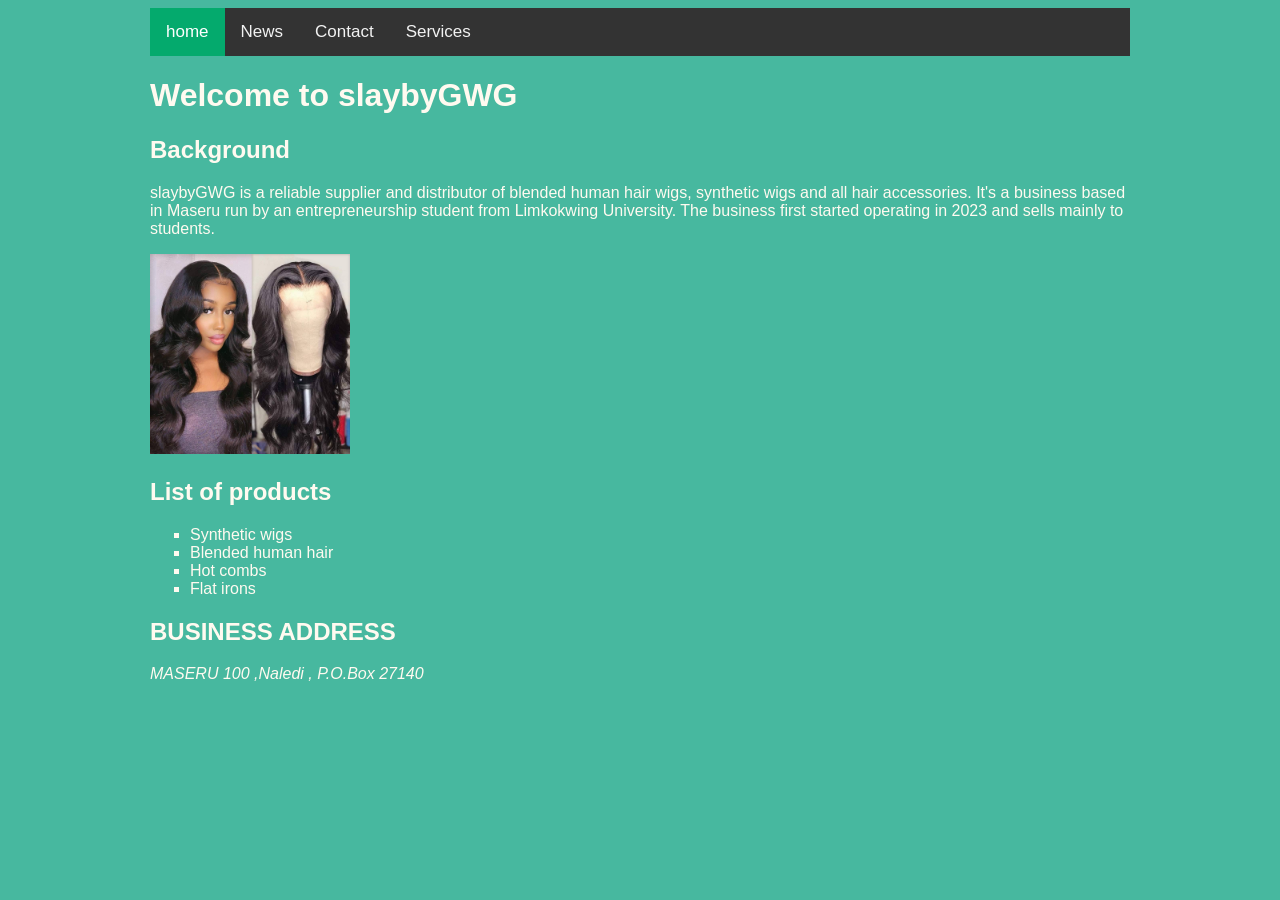
<file: index.html>
<!DOCTYPE html>
<html>
<head>
	<meta charset="utf-8">
	<meta name="viewport" content="width=device-width, initial-scale=1">
	<title>slaybyGWG</title>
	<link rel="stylesheet" type="text/css" href="style.css">
</head>
<body>
	<div class="topnav">
	  <a class="active" href="services.html">home</a>
	  <a href="#news">News</a>
	  <a href="#contact">Contact</a>
	  <a href="services.html">Services</a>
	</div>		
	<H1>Welcome to slaybyGWG</H1>

	<h2>Background</h2>
	<p>slaybyGWG is a reliable supplier and distributor of blended human hair wigs, synthetic wigs and all hair accessories. It's a business based in Maseru run by an entrepreneurship student from Limkokwing University. The business first started operating in 2023 and sells mainly to students. </p>
		<img src="synthetic.jpg" alt="my image" width="200" height="200">

	<h2>List of products</h2>
	<UL TYPE="square"> 
		<li> Synthetic wigs</li>
		<li> Blended human hair</li>
		<li> Hot combs</li>
		<li> Flat irons</li>
	</UL>	
	<h2>BUSINESS ADDRESS</h2>
	  	<em>MASERU 100 ,Naledi , P.O.Box 27140</em>

	



</body>
</html>
</file>
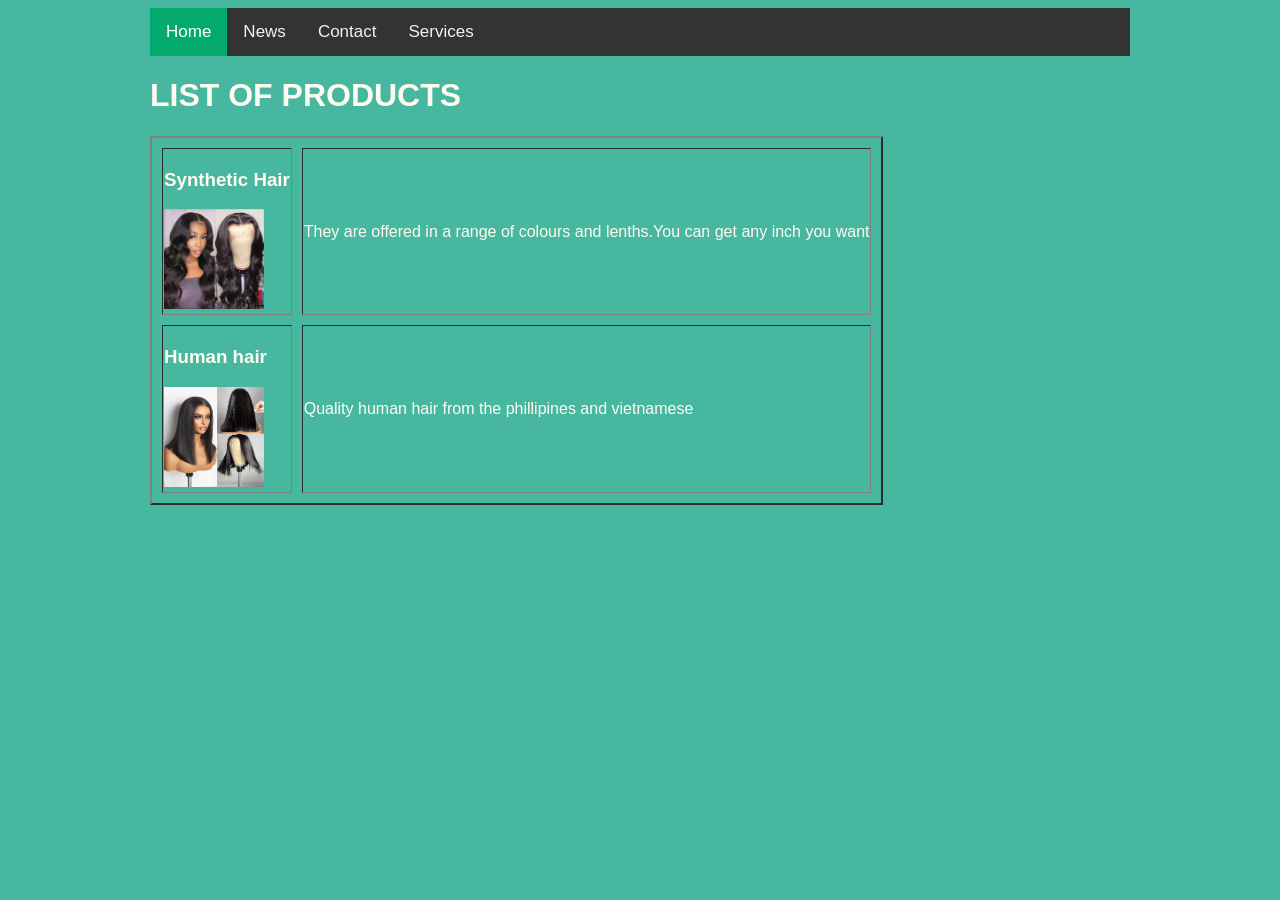
<file: services.html>
<!DOCTYPE html>
<html>
<head>
	<meta charset="utf-8">
	<meta name="viewport" content="width=device-width, initial-scale=1">
	<title>SERVICES</title>
	<link rel="stylesheet" type="text/css" href="style.css">
</head>
<body>
	<div class="topnav">
	  <a class="active" href="index.html">Home</a>
	  <a href="#news">News</a>
	  <a href="#contact">Contact</a>
	  <a href="services.html">Services</a>
	</div>	
	<h1>LIST OF PRODUCTS</h1>

	<table>
		<table border="2" cellspacing="10  ">
		<tr>
			<td><h3>Synthetic Hair</h3>
				<img src="synthetic.jpg" alt="my image" width="100" height="100">
			</td>
			<td><p> They are offered in a range of colours and lenths.You can get any inch you want</p>
			</td>
		</tr>

		<tr>
			<td><h3>Human hair</h3>
				<img src="download.jpg" alt="my image" width="100" height="100">

			</td>
			<td><p> Quality human hair from the phillipines and vietnamese</p>
			</td>


</body>
</html>
</file>
<file: style.css>
body{
	background:#47b89f;
	color: floralwhite;
	font-family: arial;
	margin-left:150px ;
	margin-right:150px;
	/* Add a black background color to the top navigation */
.topnav {
  background-color: #333;
  overflow: hidden;
}

/* Style the links inside the navigation bar */
.topnav a {
  float: left;
  color: #f2f2f2;
  text-align: center;
  padding: 14px 16px;
  text-decoration: none;
  font-size: 17px;
}

/* Change the color of links on hover */
.topnav a:hover {
  background-color: #ddd;
  color: black;
}

/* Add a color to the active/current link */
.topnav a.active {
  background-color: #04AA6D;
  color: white;
}
}
</file>
